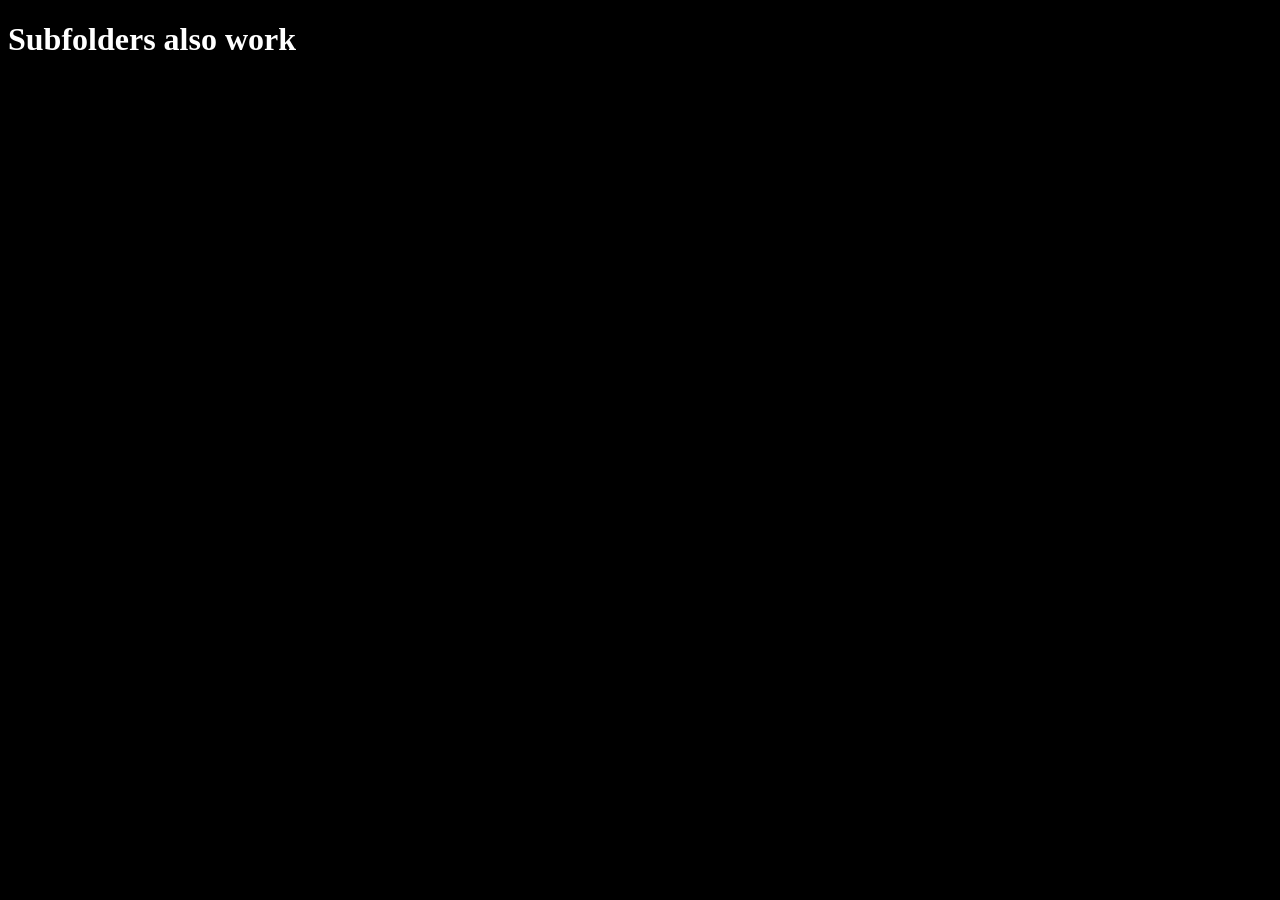
<file: public/folder/index.html>
<!DOCTYPE html>
<html lang="en">
  <head>
    <meta charset="UTF-8">
    <meta name="viewport" content="width=device-width, initial-scale=1">
    <title></title>
    <link href="style.css" rel="stylesheet">
  </head>
  <body>
    <h1>Subfolders also work</h1>
  </body>
</html>
</file>
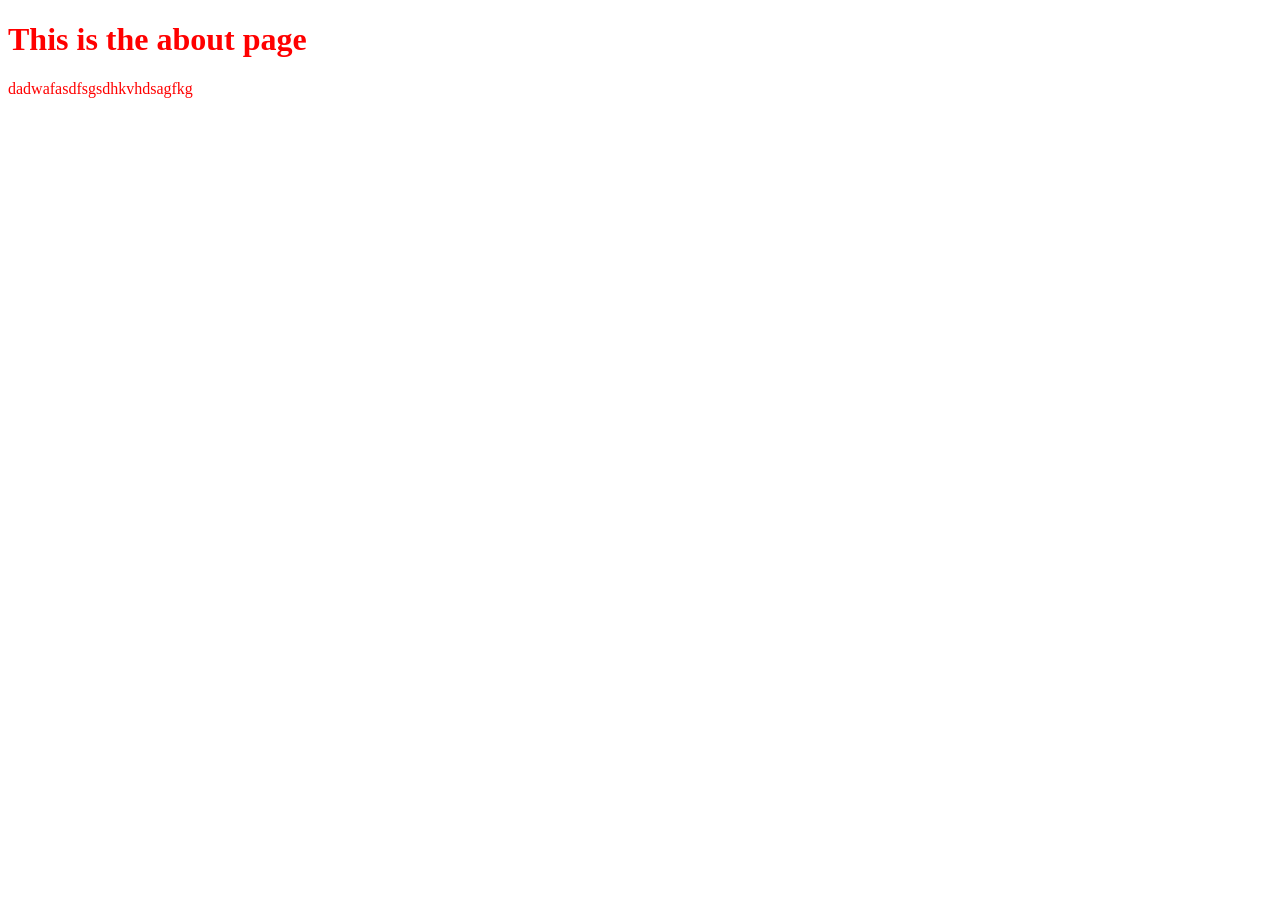
<file: public/about.html>
<!DOCTYPE html>
<html lang="en">
  <head>
    <meta charset="UTF-8">
    <meta name="viewport" content="width=device-width, initial-scale=1">
    <title></title>
    <link href="style.css" rel="stylesheet">
  </head>
  <body>
    <h1>This is the about page</h1>
    <p>dadwafasdfsgsdhkvhdsagfkg</p> 
  </body>
</html>
</file>
<file: public/folder/style.css>
body{
  background: #000;
  color: #FFF;
}
</file>
<file: public/style.css>
*{
  color: #FF0000
}
</file>
